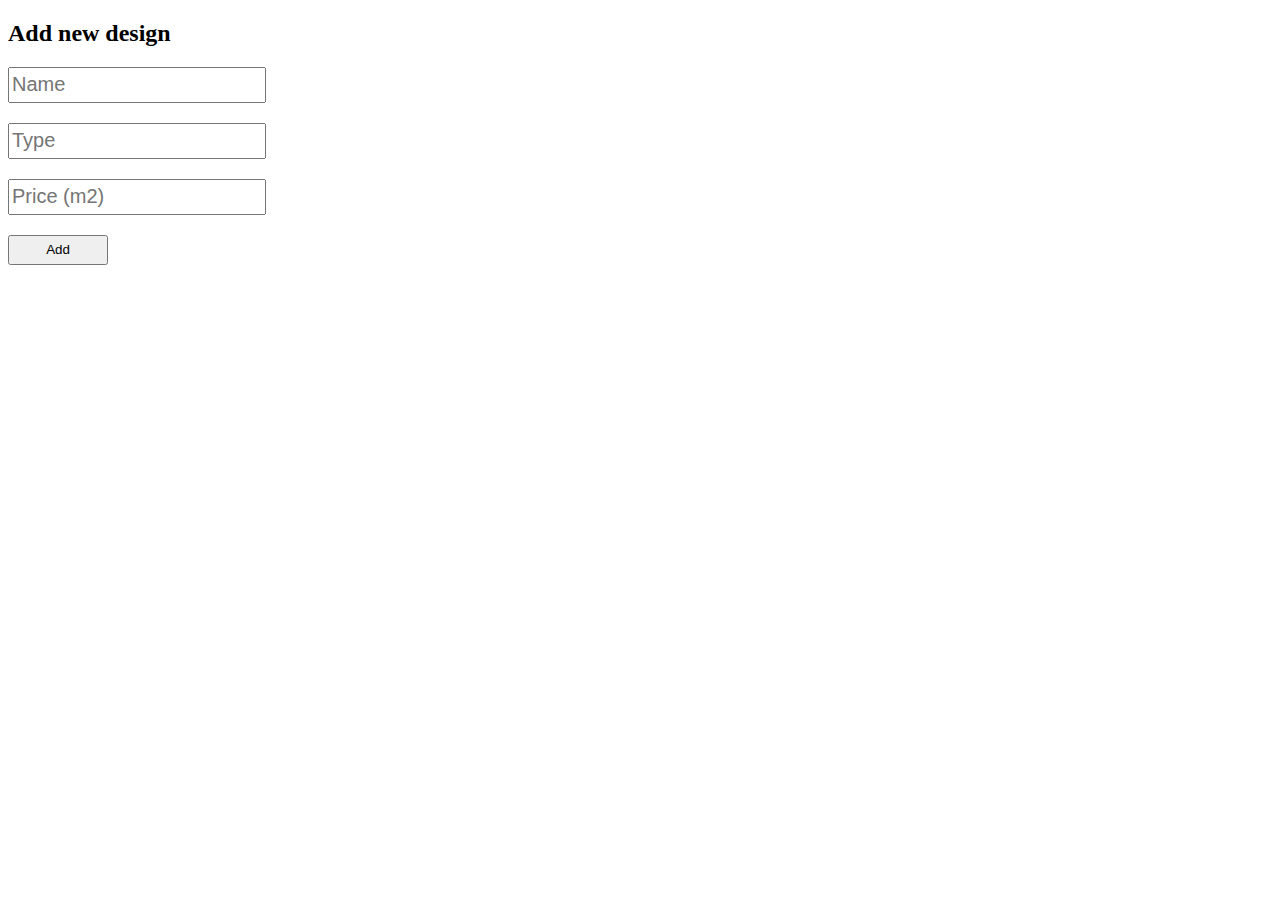
<file: static/html/addDesign.html>
<!DOCTYPE html>
<html lang="en">
<head>
    <meta charset="UTF-8">
    <title>Add new design</title>
    <style>
        div {
            margin-bottom: 20px;
        }
        input {
            width: 250px;
            height: 30px;
            font-size: 20px;
        }
        button {
            width: 100px;
            height: 30px;
        }
    </style>
</head>
<body>
    <div>
        <form action="/adddesign" method="post">
        <div>
            <h2>Add new design</h2>
        </div>
        <div>
            <input type="text" placeholder="Name" name="name">
        </div>
        <div>
            <input type="text" placeholder="Type" name="type">
        </div>
        <div>
            <input type="text" placeholder="Price (m2)" name="price">
        </div>
        <div>
            <button type="submit">Add</button>
        </div>
        </form>
    </div>
</body>
</html>
</file>
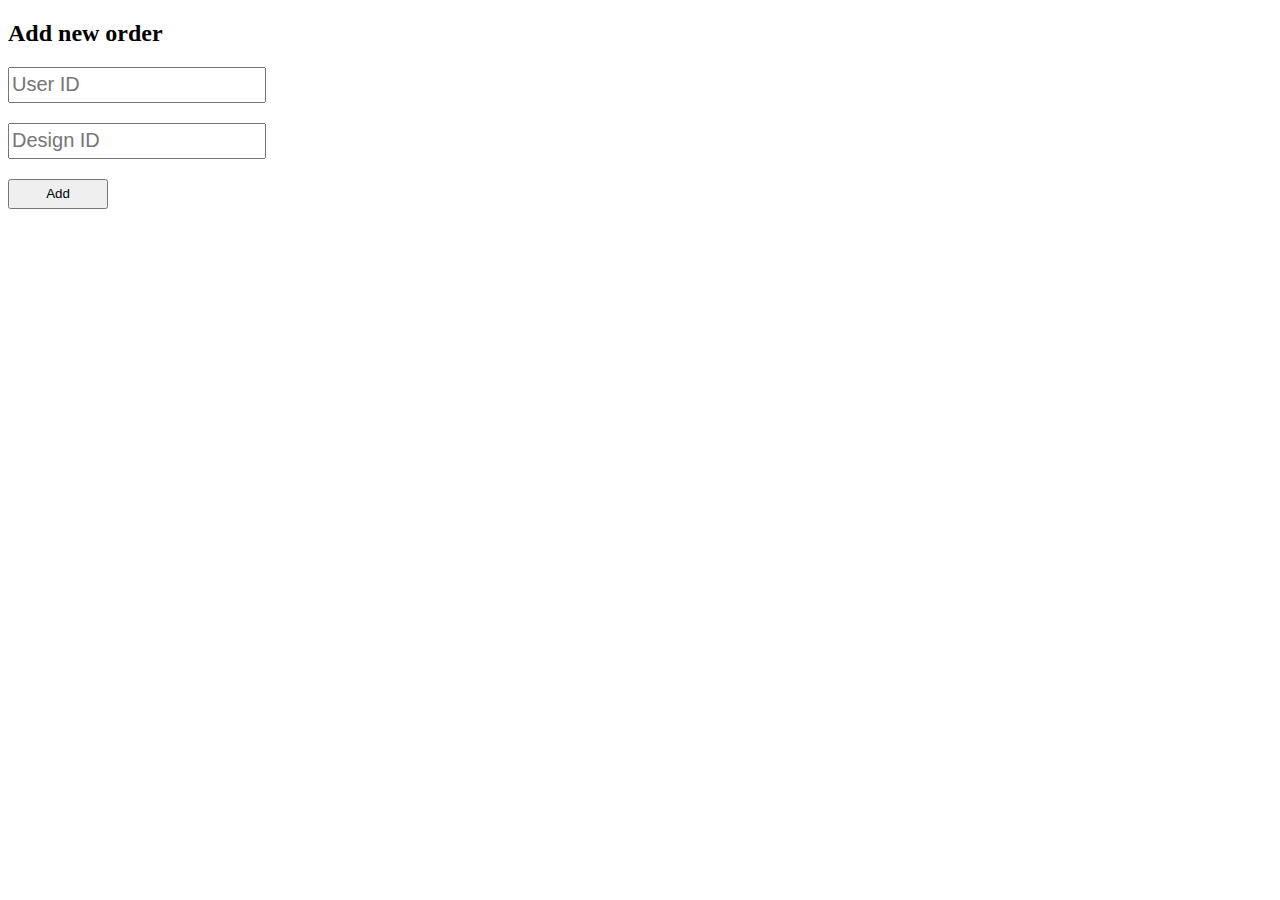
<file: static/html/addOrder.html>
<!DOCTYPE html>
<html lang="en">
<head>
  <meta charset="UTF-8">
  <title>Add new order</title>
  <style>
    div {
      margin-bottom: 20px;
    }
    input {
      width: 250px;
      height: 30px;
      font-size: 20px;
    }
    button {
      width: 100px;
      height: 30px;
    }
  </style>
</head>
<body>
<div>
  <form action="/addorder" method="post">
    <div>
      <h2>Add new order</h2>
    </div>
    <div>
      <input type="text" placeholder="User ID" name="user">
    </div>
    <div>
      <input type="text" placeholder="Design ID" name="design">
    </div>
    <div>
      <button type="submit">Add</button>
    </div>
  </form>
</div>
</body>
</html>
</file>
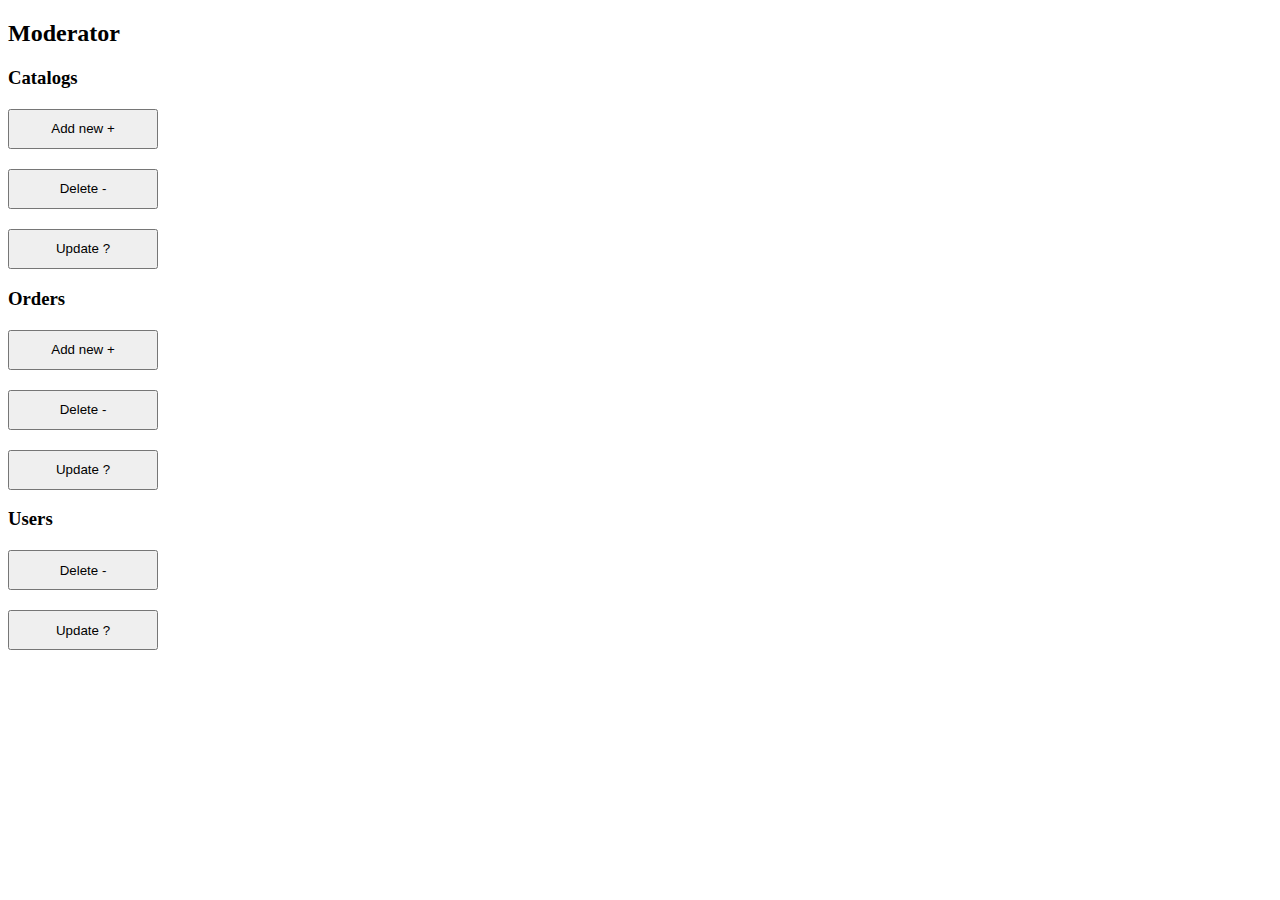
<file: static/html/admin.html>
<!DOCTYPE html>
<html lang="en">
<head>
    <meta charset="UTF-8">
    <title>Admin</title>
    <link rel="stylesheet" href="../css/admin.css">
</head>
<body>
    <div>
        <h2>Moderator</h2>
    </div>
    <div>
        <h3>Catalogs</h3>
    </div>
    <div>
        <div class="button">
            <div>
                <a href="/adddesign"><button>Add new +</button></a>
            </div>
        </div>
        <div class="button">
            <div>
                <a href="/deletedesign"><button>Delete -</button></a>
            </div>
        </div>
        <div class="button">
            <div>
                <a href="/updatedesign"><button>Update ?</button></a>
            </div>
        </div>
    </div>

    <div>
        <h3>Orders</h3>
    </div>
    <div>
        <div class="button">
            <div>
                <a href="/addorder"><button>Add new +</button></a>
            </div>
        </div>
        <div class="button">
            <div>
                <a href="/deleteorder"><button>Delete -</button></a>
            </div>
        </div>
        <div class="button">
            <div>
                <a href="/updateorder"><button>Update ?</button></a>
            </div>
        </div>
    </div>

    <div>
        <h3>Users</h3>
    </div>
    <div>
        <div class="button">
            <div>
                <a href="/deleteuser"><button>Delete -</button></a>
            </div>
        </div>
        <div class="button">
            <div>
                <a href="/updateuser"><button>Update ?</button></a>
            </div>
        </div>
    </div>

</body>
</html>
</file>
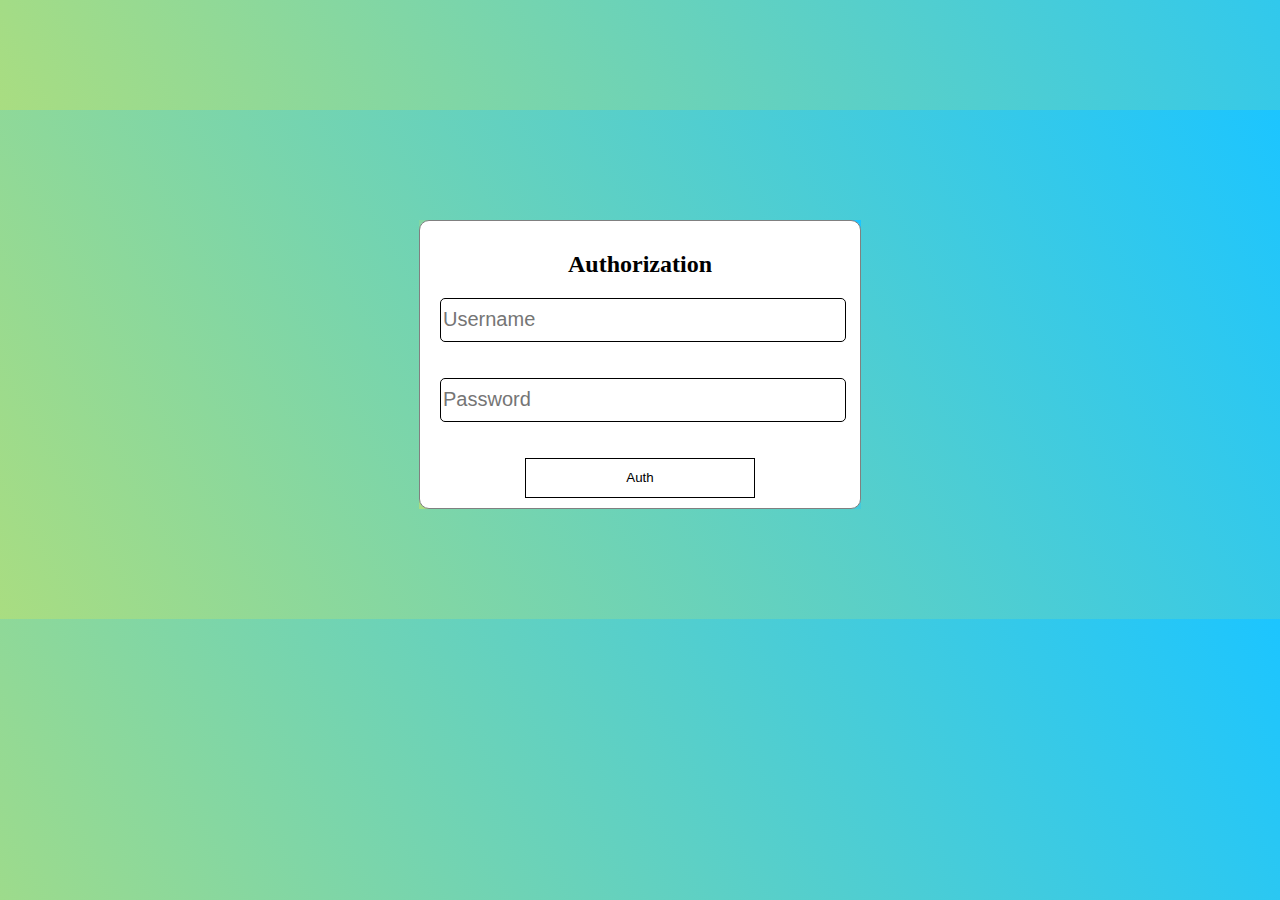
<file: static/html/auth.html>
<!DOCTYPE html>
<html lang="en">
<head>
    <meta charset="UTF-8">
    <title>Registration</title>
    <link rel="stylesheet" href="../css/register.css">
</head>
<body>
    <div class="container">
        <div style="display: flex; justify-content: center">
            <h2>Authorization</h2>
        </div>
        <form action="/auth" method="post">
        <div class="insert">
            <div>
                <input type="text" name="username" placeholder="Username">
            </div>
        </div>
        <div class="insert">
            <div>
                <input type="password" name="password" placeholder="Password">
            </div>
        </div>
        <div style="display: flex; justify-content: center">
            <button type="submit">Auth</button>
        </div>
        </form>
    </div>
</body>
</html>
</file>
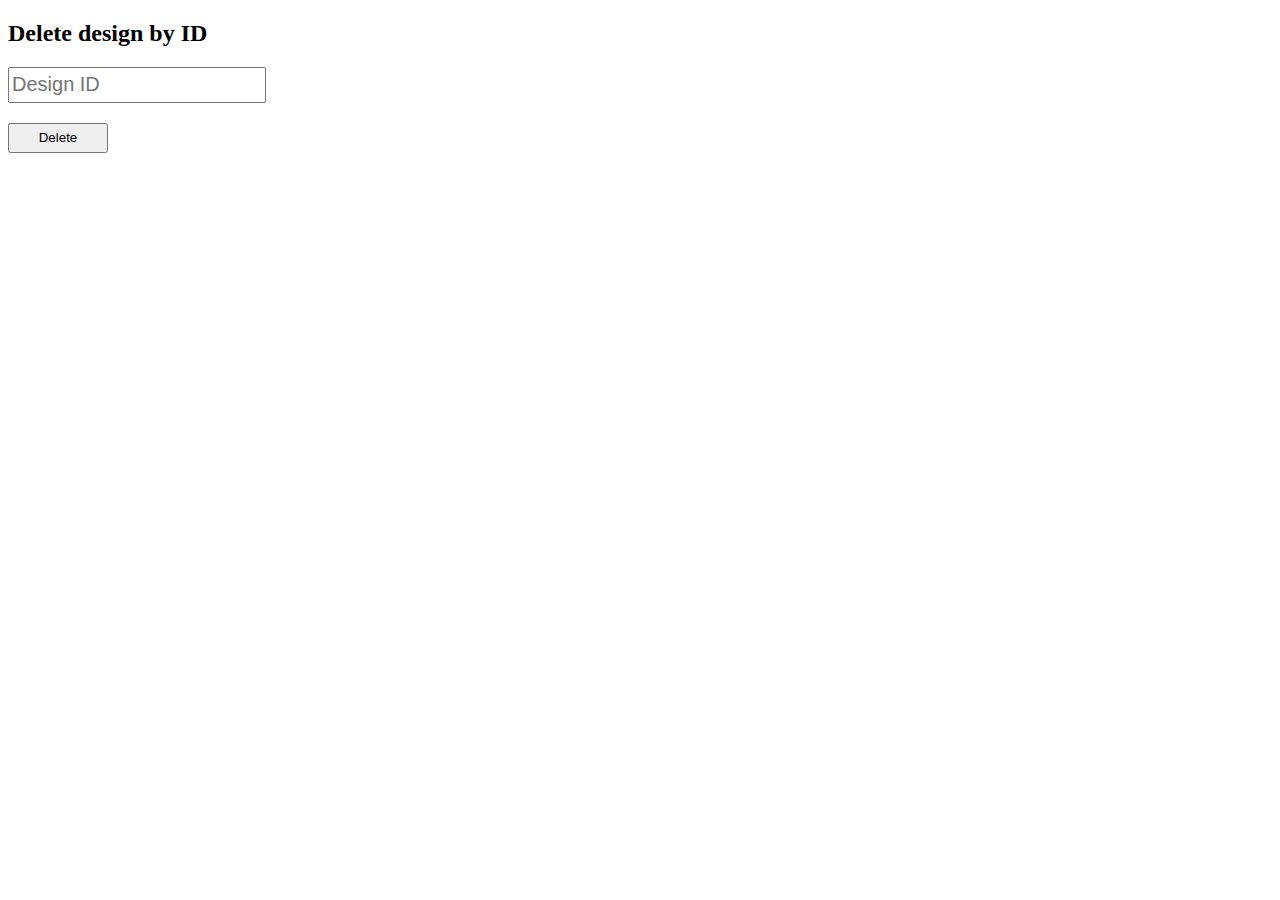
<file: static/html/deleteDesign.html>
<!DOCTYPE html>
<html lang="en">
<head>
    <meta charset="UTF-8">
    <title>Delete design</title>
    <style>
        div {
            margin-bottom: 20px;
        }
        input {
            width: 250px;
            height: 30px;
            font-size: 20px;
        }
        button {
            width: 100px;
            height: 30px;
        }
    </style>
</head>
<body>
    <div>
        <form action="/deletedesign" method="post">
        <div>
            <h2>Delete design by ID</h2>
        </div>
        <div>
            <input type="number" placeholder="Design ID" name="id">
        </div>
        <div>
            <button type="submit">Delete</button>
        </div>
        </form>
    </div>
</body>
</html>
</file>
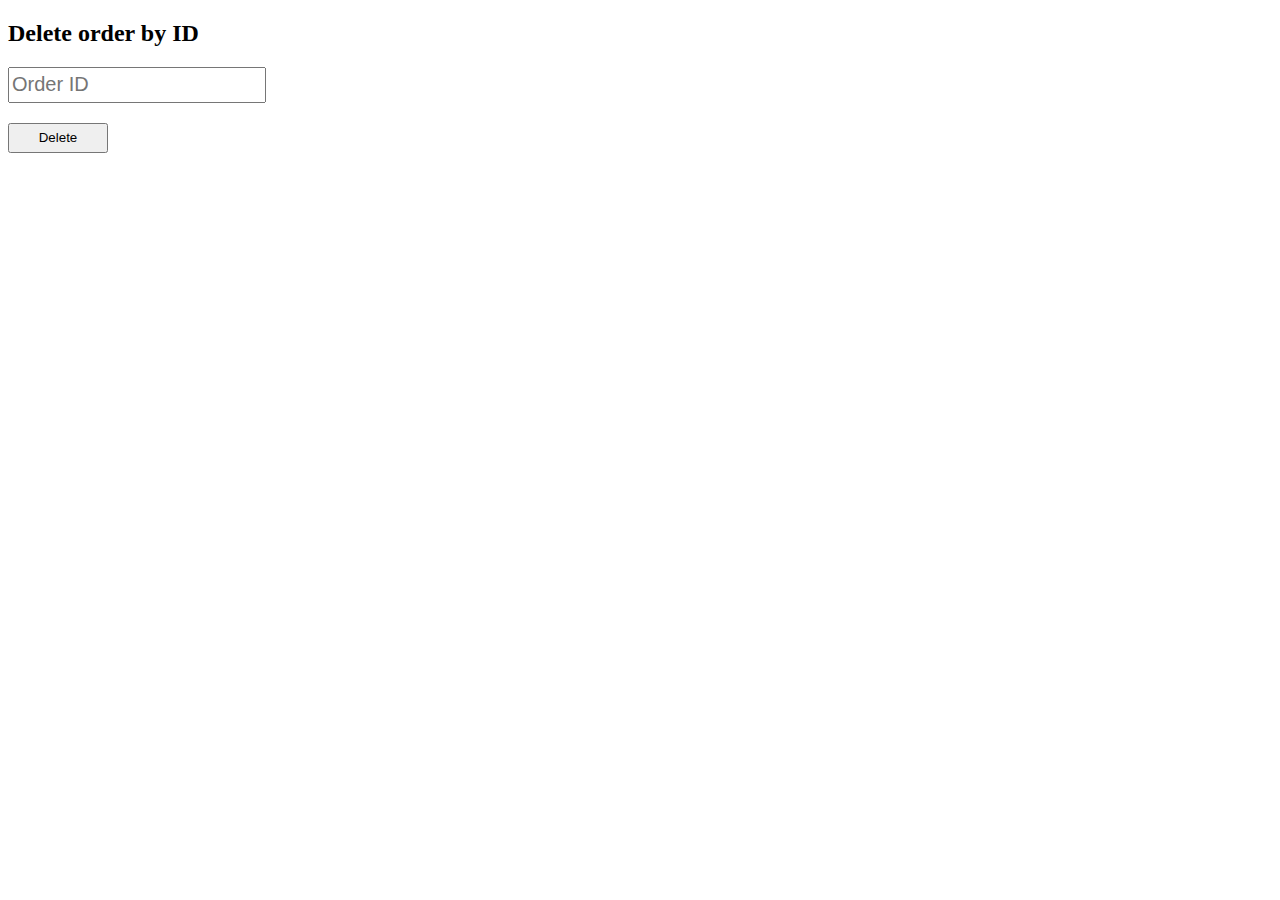
<file: static/html/deleteOrder.html>
<!DOCTYPE html>
<html lang="en">
<head>
    <meta charset="UTF-8">
    <title>Delete order</title>
    <style>
        div {
            margin-bottom: 20px;
        }
        input {
            width: 250px;
            height: 30px;
            font-size: 20px;
        }
        button {
            width: 100px;
            height: 30px;
        }
    </style>
</head>
<body>
    <div>
        <form action="/deleteorder" method="post">
        <div>
            <h2>Delete order by ID</h2>
        </div>
        <div>
            <input type="number" placeholder="Order ID" name="id">
        </div>
        <div>
            <button type="submit">Delete</button>
        </div>
        </form>
    </div>
</body>
</html>
</file>
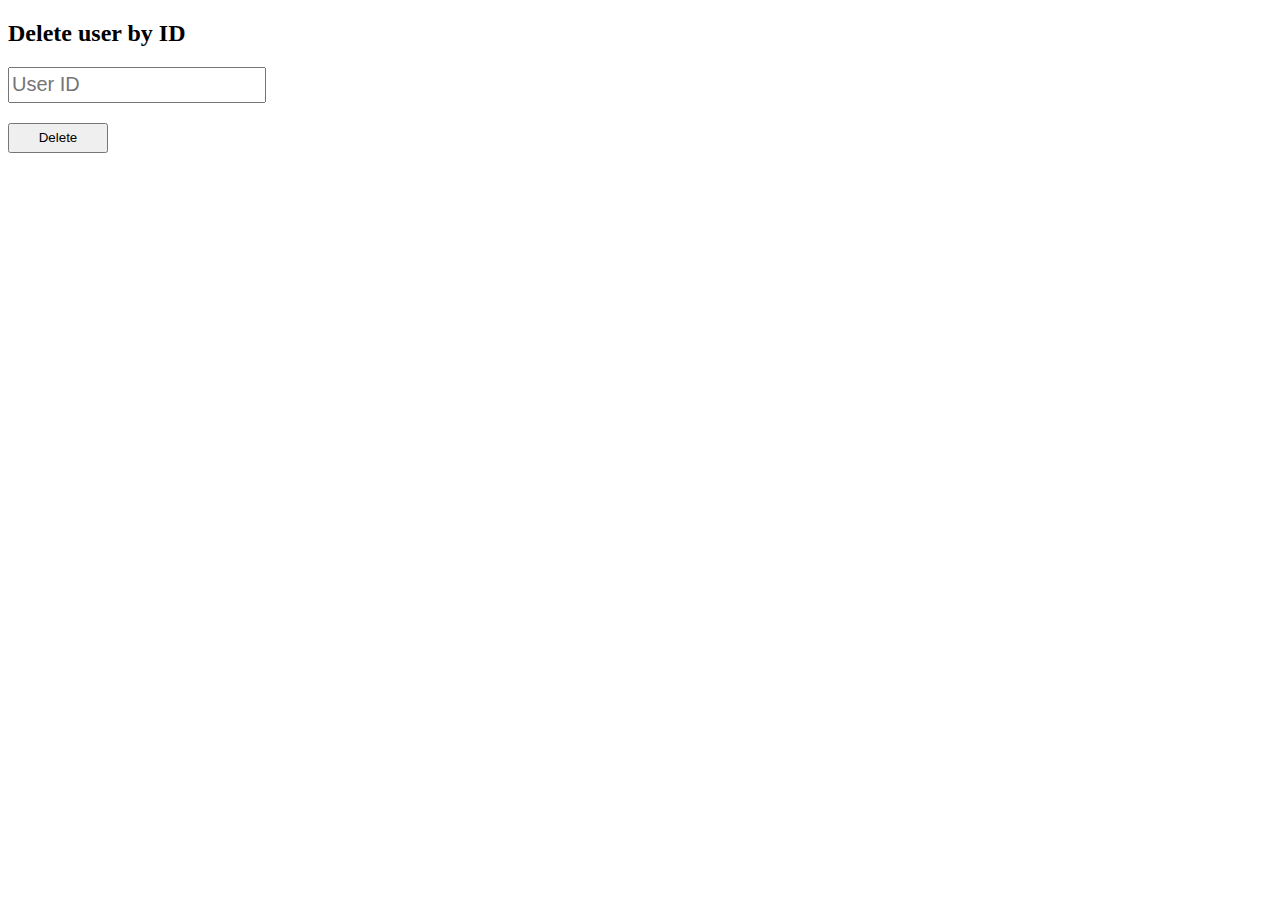
<file: static/html/deleteUser.html>
<!DOCTYPE html>
<html lang="en">
<head>
    <meta charset="UTF-8">
    <title>Delete user</title>
    <style>
        div {
            margin-bottom: 20px;
        }
        input {
            width: 250px;
            height: 30px;
            font-size: 20px;
        }
        button {
            width: 100px;
            height: 30px;
        }
    </style>
</head>
<body>
    <div>
        <form action="/deleteuser" method="post">
        <div>
            <h2>Delete user by ID</h2>
        </div>
        <div>
            <input type="number" placeholder="User ID" name="id">
        </div>
        <div>
            <button type="submit">Delete</button>
        </div>
        </form>
    </div>
</body>
</html>
</file>
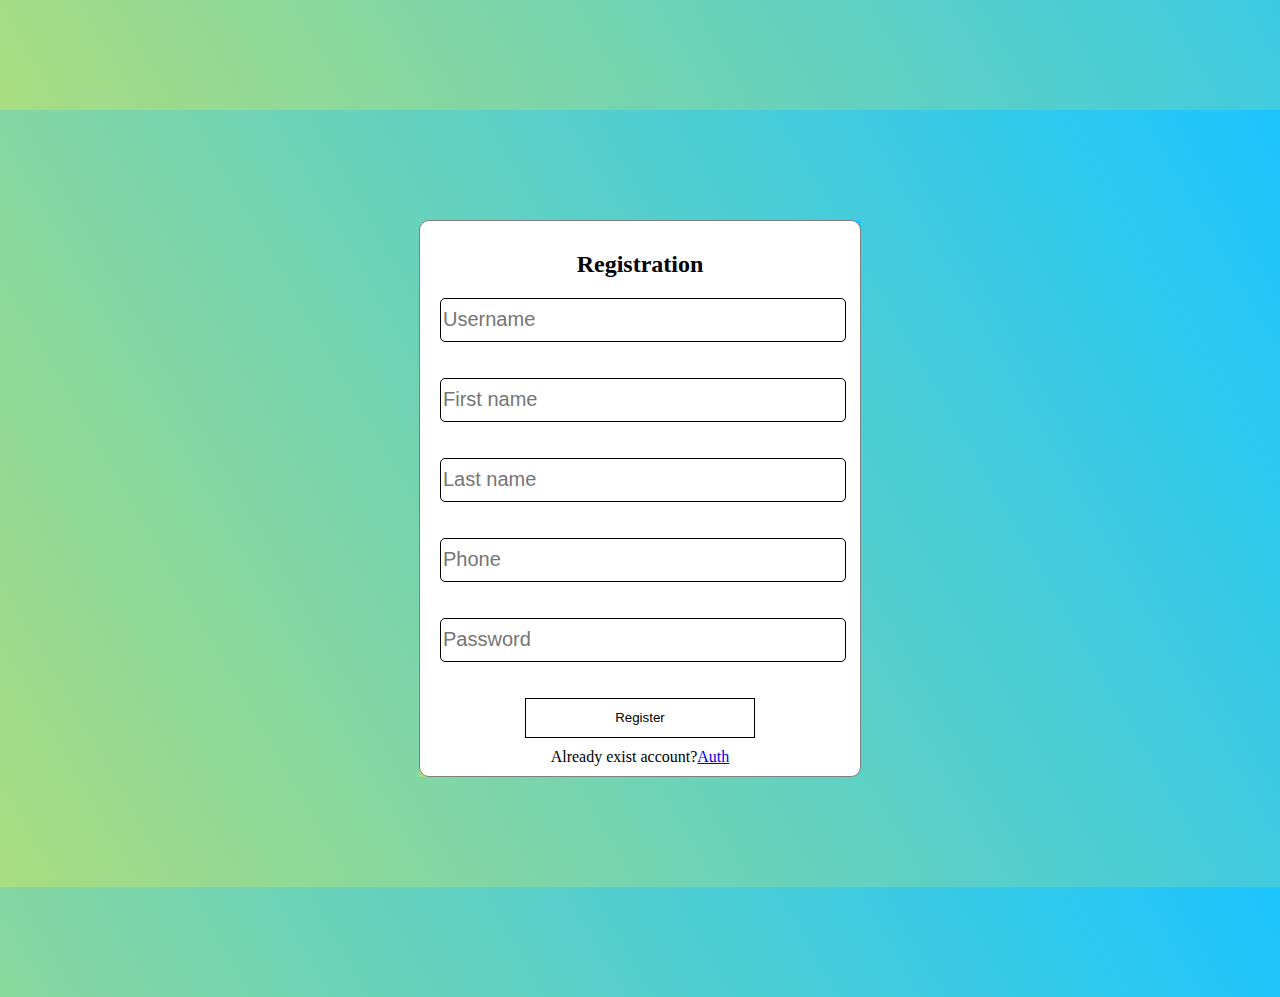
<file: static/html/register.html>
<!DOCTYPE html>
<html lang="en">
<head>
    <meta charset="UTF-8">
    <title>Registration</title>
    <link rel="stylesheet" href="../css/register.css">
</head>
<body>
    <div class="container">
        <div style="display: flex; justify-content: center">
            <h2>Registration</h2>
        </div>
        <form action="/register" method="post">
        <div class="insert">
            <div>
                <input type="text" name="username" placeholder="Username">
            </div>
        </div>
        <div class="insert">
            <div>
                <input type="text" name="first_name" placeholder="First name">
            </div>
        </div>
        <div class="insert">
            <div>
                <input type="text" name="last_name" placeholder="Last name">
            </div>
        </div>
        <div class="insert">
            <div>
                <input type="text" name="phone" placeholder="Phone">
            </div>
        </div>
        <div class="insert">
            <div>
                <input type="password" name="password" placeholder="Password">
            </div>
        </div>
        <div style="display: flex; justify-content: center">
            <button type="submit">Register</button>
        </div>
        <div style="display: flex; justify-content: center; margin-top: 10px">
            Already exist account?<a href="/auth"> Auth</a>
        </div>
        </form>
    </div>
</body>
</html>
</file>
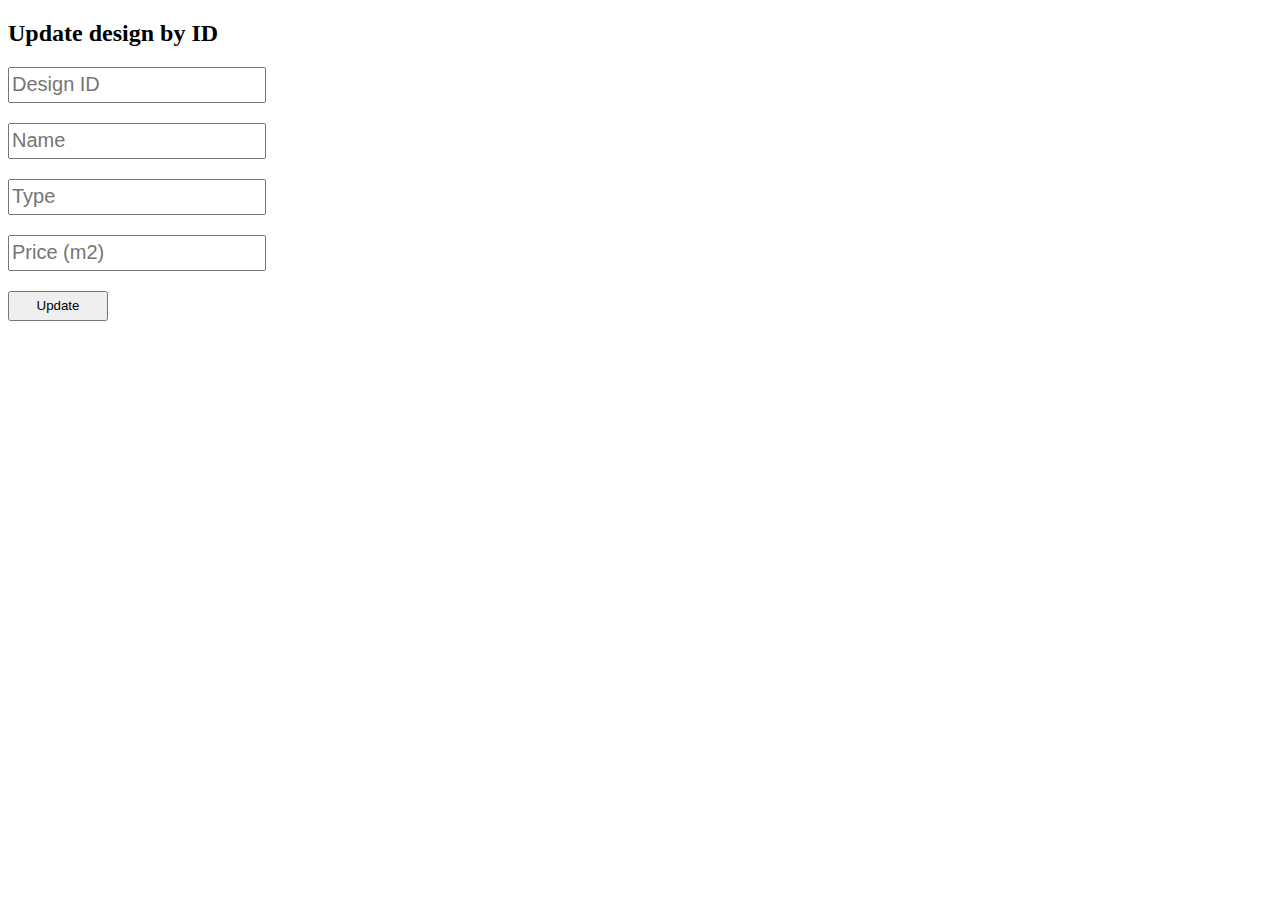
<file: static/html/updateDesign.html>
<!DOCTYPE html>
<html lang="en">
<head>
    <meta charset="UTF-8">
    <title>Update design</title>
    <style>
        div {
            margin-bottom: 20px;
        }
        input {
            width: 250px;
            height: 30px;
            font-size: 20px;
        }
        button {
            width: 100px;
            height: 30px;
        }
    </style>
</head>
<body>
    <div>
        <form action="/updatedesign" method="post">
        <div>
            <h2>Update design by ID</h2>
        </div>
        <div>
            <input type="number" placeholder="Design ID" name="id">
        </div>
            <div>
                <input type="text" placeholder="Name" name="name">
            </div>
            <div>
                <input type="text" placeholder="Type" name="type">
            </div>
            <div>
                <input type="text" placeholder="Price (m2)" name="price">
            </div>
        <div>
            <button type="submit">Update</button>
        </div>
        </form>
    </div>
</body>
</html>
</file>
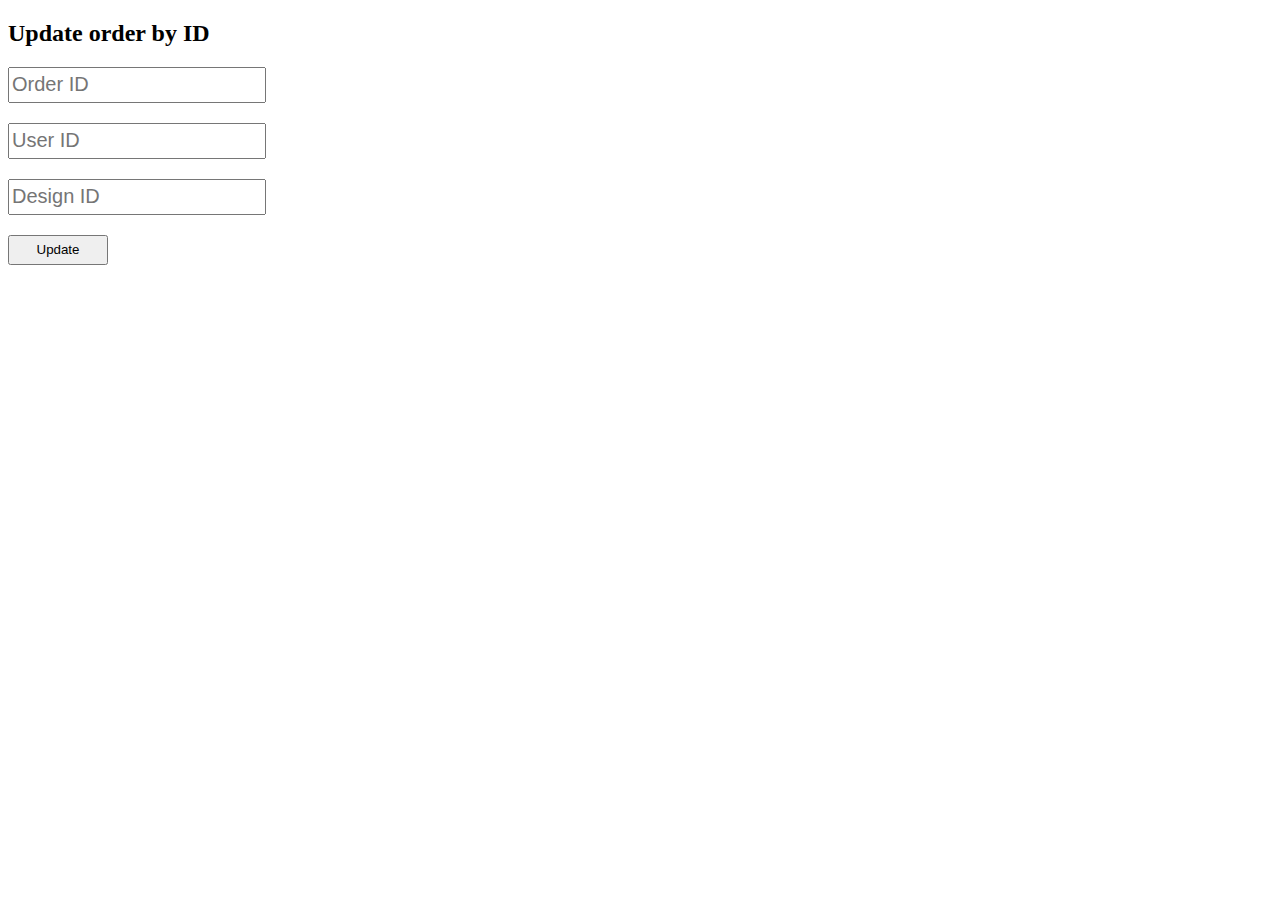
<file: static/html/updateOrder.html>
<!DOCTYPE html>
<html lang="en">
<head>
    <meta charset="UTF-8">
    <title>Update order</title>
    <style>
        div {
            margin-bottom: 20px;
        }
        input {
            width: 250px;
            height: 30px;
            font-size: 20px;
        }
        button {
            width: 100px;
            height: 30px;
        }
    </style>
</head>
<body>
    <div>
        <form action="/updateorder" method="post">
        <div>
            <h2>Update order by ID</h2>
        </div>
        <div>
            <input type="number" placeholder="Order ID" name="id">
        </div>
            <div>
                <input type="text" placeholder="User ID" name="user">
            </div>
            <div>
                <input type="text" placeholder="Design ID" name="design">
            </div>
        <div>
            <button type="submit">Update</button>
        </div>
        </form>
    </div>
</body>
</html>
</file>
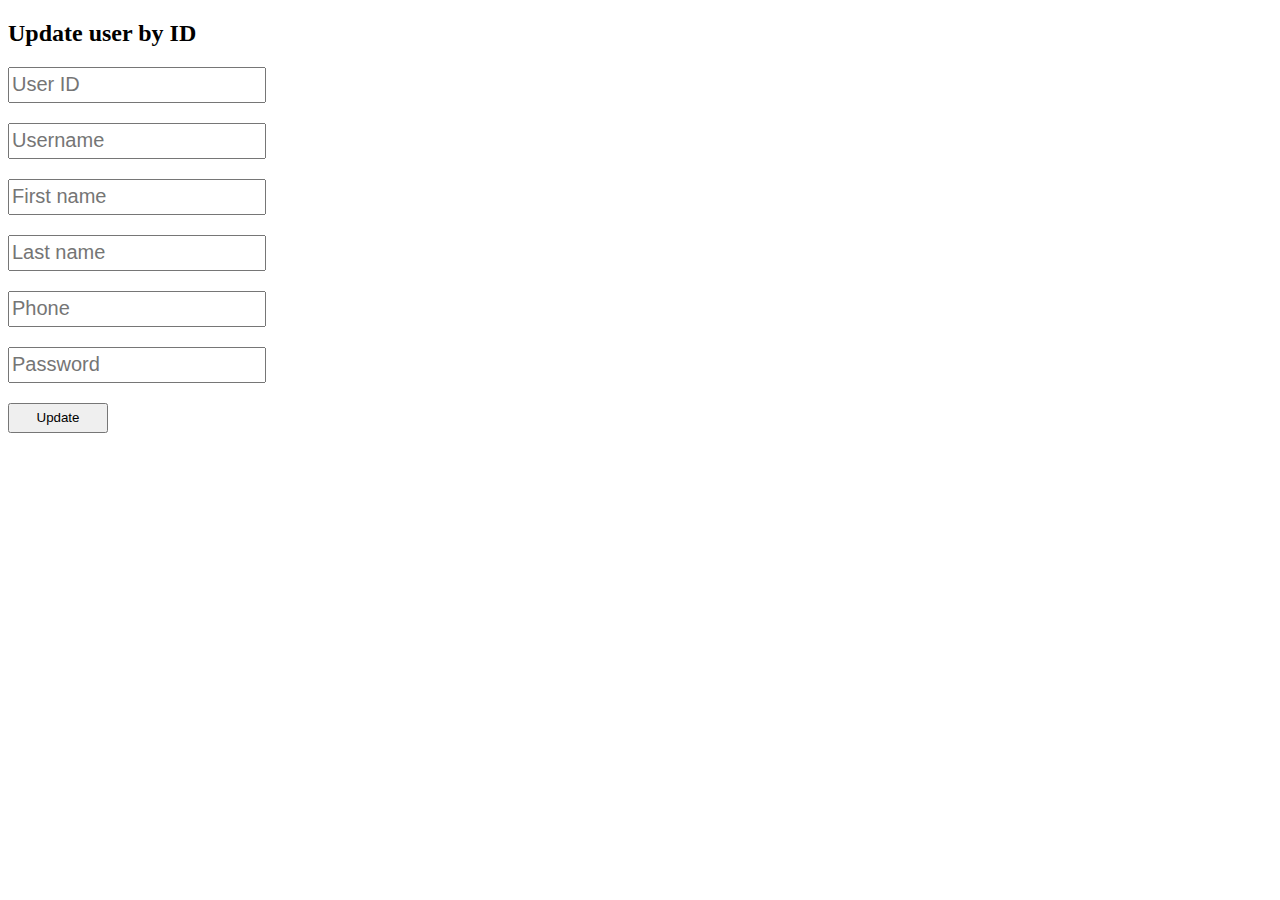
<file: static/html/updateUser.html>
<!DOCTYPE html>
<html lang="en">
<head>
    <meta charset="UTF-8">
    <title>Update user</title>
    <style>
        div {
            margin-bottom: 20px;
        }
        input {
            width: 250px;
            height: 30px;
            font-size: 20px;
        }
        button {
            width: 100px;
            height: 30px;
        }
    </style>
</head>
<body>
    <div>
        <form action="/updateuser" method="post">
        <div>
            <h2>Update user by ID</h2>
        </div>
        <div>
            <input type="number" placeholder="User ID" name="id">
        </div>
            <div class="insert">
                <div>
                    <input type="text" name="username" placeholder="Username">
                </div>
            </div>
            <div class="insert">
                <div>
                    <input type="text" name="first_name" placeholder="First name">
                </div>
            </div>
            <div class="insert">
                <div>
                    <input type="text" name="last_name" placeholder="Last name">
                </div>
            </div>
            <div class="insert">
                <div>
                    <input type="text" name="phone" placeholder="Phone">
                </div>
            </div>
            <div class="insert">
                <div>
                    <input type="password" name="password" placeholder="Password">
                </div>
            </div>
        <div>
            <button type="submit">Update</button>
        </div>
        </form>
    </div>
</body>
</html>
</file>
<file: static/css/admin.css>
.button {
    margin-top: 20px;
}

button {
    width: 150px;
    height: 40px;
}
</file>
<file: static/css/register.css>
body, html {
    padding: 0;
    display: flex;
    justify-content: center;
    margin: 110px 0;
    background: linear-gradient(240deg, rgba(28,197,255,1) 0%, rgba(169,221,129,1) 100%);
}

.container {
    border-radius: 10px;
    border: 1px solid grey;
    background-color: white;
    width: 400px;
    padding: 10px 20px;
}

input {
    font-size: 20px;
    width: 100%;
    height: 40px;
    border-radius: 5px;
    border: 1px solid black;
}

.insert {
    height: 80px;
}

button {
    border: 1px solid black;
    background-color: white;
    width: 230px;
    height: 40px;
    transition: 100ms linear;
}

button:hover {
    color: white;
    background-color: black;
}
</file>
